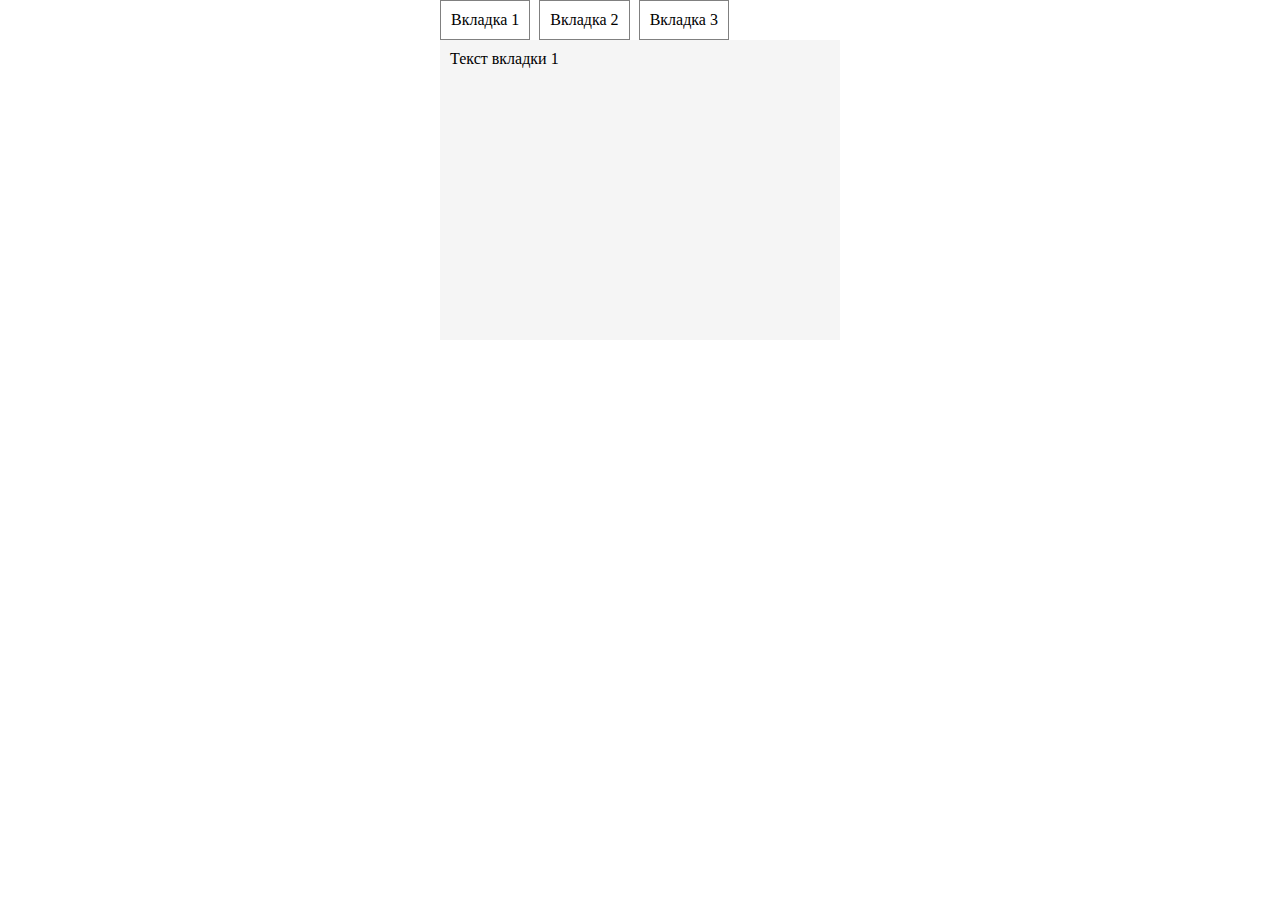
<file: Zadania/question 1/index.html>
<!DOCTYPE html>
<html lang="ru">

<head>
    <meta charset="UTF-8">
    <meta name="viewport" content="width=device-width, initial-scale=1.0">
    <title>Document</title>
    <link rel="stylesheet" href="style.css">
</head>

<body>
    <div class="parent" id="parent">
        <div class="menu" id="menu">
            <a href="">Вкладка 1</a>
            <a href="">Вкладка 2</a>
            <a href="">Вкладка 3</a>
        </div>
        <div class="tabs">
            <div class="tab active">Текст вкладки 1</div>
            <div class="tab">Текст вкладки 2</div>
            <div class="tab">Текст влкадки 3</div>
        </div>
    </div>
    <script src="script.js"></script>
</body>

</html>
</file>
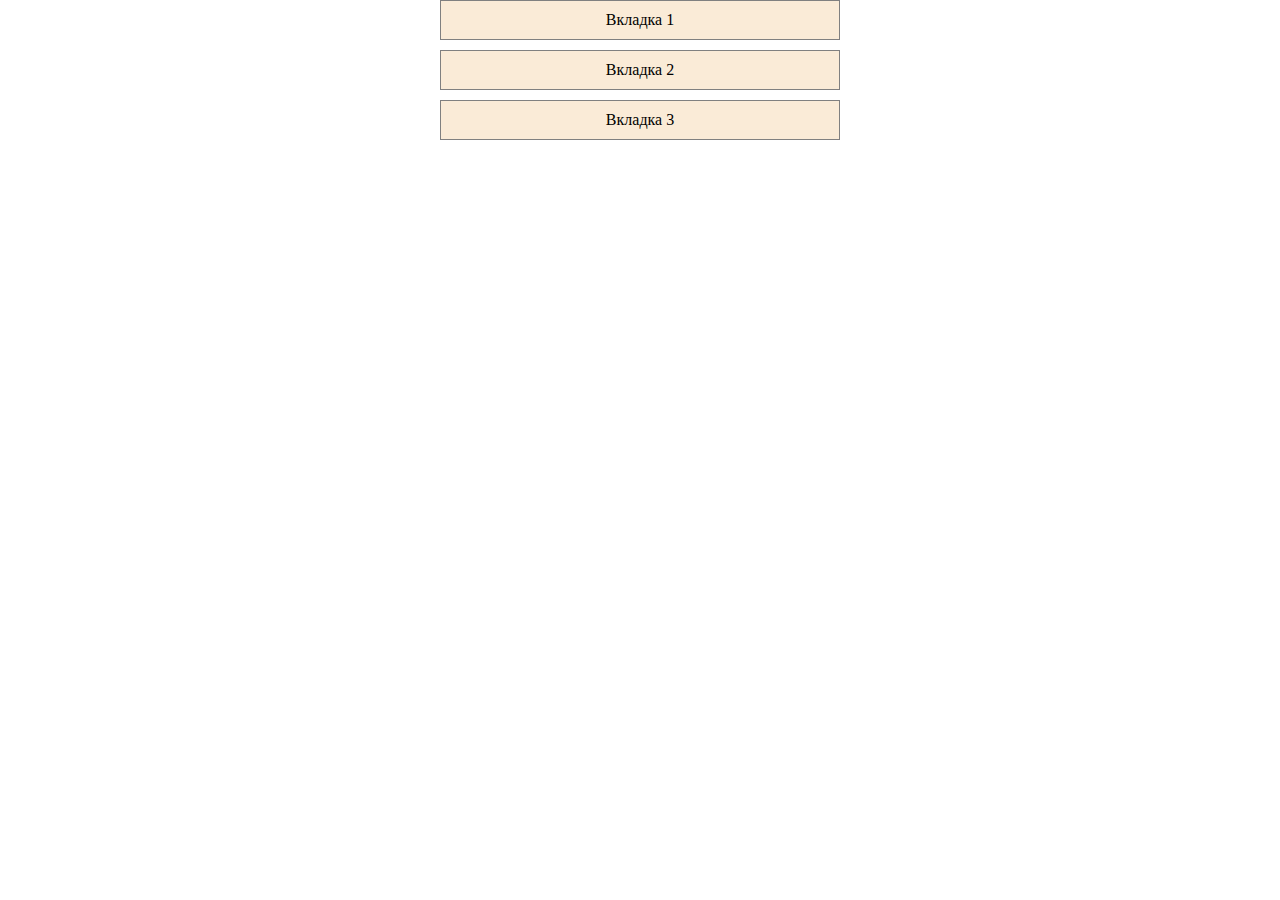
<file: Zadania/question 2/index.html>
<!DOCTYPE html>
<html lang="ru">

<head>
    <meta charset="UTF-8">
    <meta name="viewport" content="width=device-width, initial-scale=1.0">
    <title>Document</title>
    <link rel="stylesheet" href="style.css">
</head>

<body>
    <div class="parent" id="parent">
        <div class="tab">
            <div class="link">
                <a href="#">Вкладка 1</a>
            </div>
            <div class="text">
                <img class="image" src="img/346928865645162.webp" alt="">
            </div>
        </div>
        <div class="tab">
            <div class="link">
                <a href="#">Вкладка 2</a>
            </div>
            <div class="text">
                <img class="image" src="img/346928865645162.webp" alt="">
            </div>
        </div>
        <div class="tab">
            <div class="link">
                <a href="#">Вкладка 3</a>
            </div>
            <div class="text">
                <img class="image" src="img/346928865645162.webp" alt="">
            </div>
        </div>
    </div>
    <script src="script.js"></script>
</body>

</html>
</file>
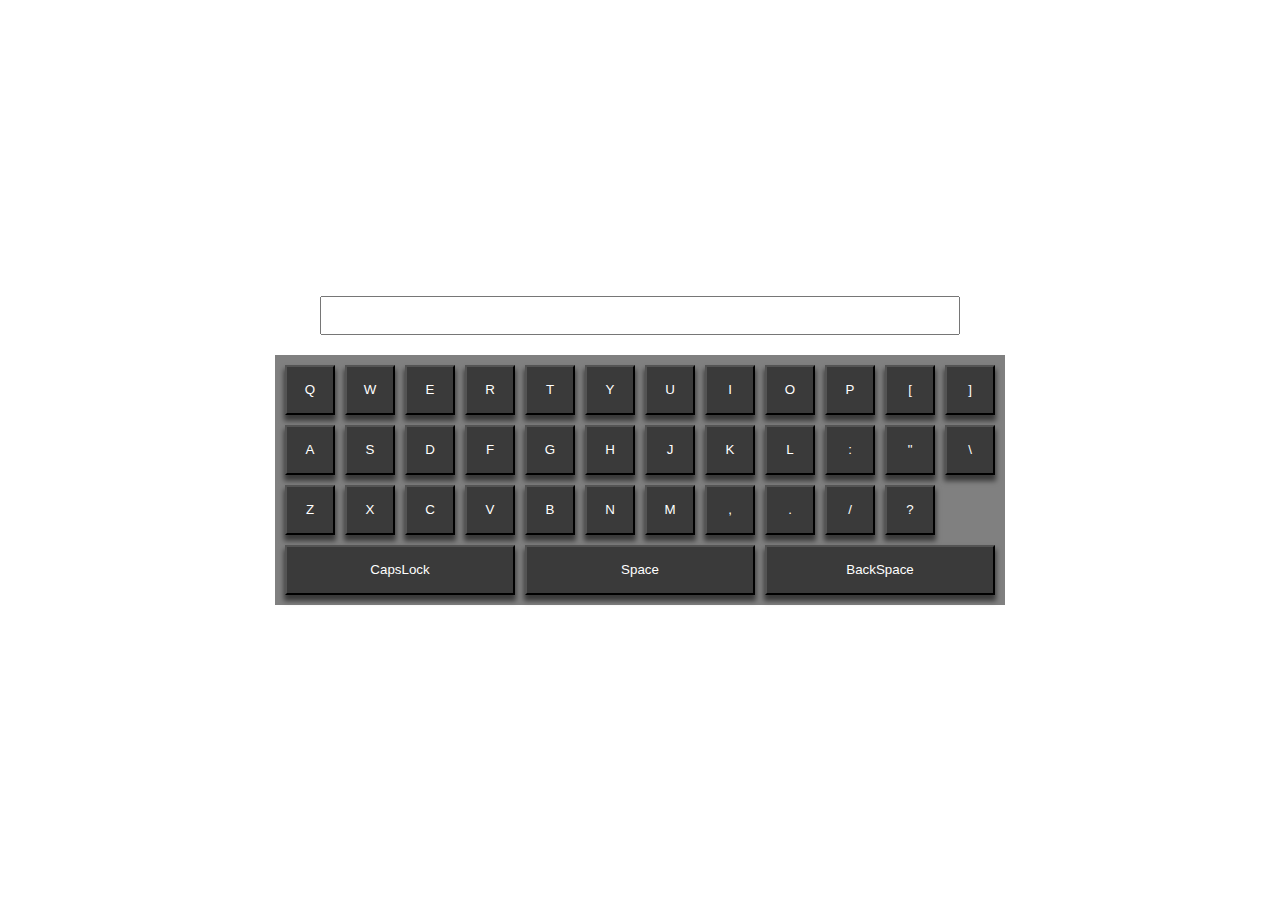
<file: Zadania/question 3/index.html>
<!DOCTYPE html>
<html lang="ru">

<head>
    <meta charset="UTF-8">
    <meta name="viewport" content="width=device-width, initial-scale=1.0">
    <title>Document</title>
    <link rel="stylesheet" href="style.css">
</head>

<body>
    <div class="wrapper">
        <input type="text" id="insideKeyboard">
        <div class="keyboard">
            <div class="keyboard__row">
                <button class="key">Q</button>
                <button class="key">W</button>
                <button class="key">E</button>
                <button class="key">R</button>
                <button class="key">T</button>
                <button class="key">Y</button>
                <button class="key">U</button>
                <button class="key">I</button>
                <button class="key">O</button>
                <button class="key">P</button>
                <button class="key">[</button>
                <button class="key">]</button>
            </div>
            <div class="keyboard__row">
                <button class="key">A</button>
                <button class="key">S</button>
                <button class="key">D</button>
                <button class="key">F</button>
                <button class="key">G</button>
                <button class="key">H</button>
                <button class="key">J</button>
                <button class="key">K</button>
                <button class="key">L</button>
                <button class="key">:</button>
                <button class="key">"</button>
                <button class="key">\</button>
            </div>
            <div class="keyboard__row">
                <button class="key">Z</button>
                <button class="key">X</button>
                <button class="key">C</button>
                <button class="key">V</button>
                <button class="key">B</button>
                <button class="key">N</button>
                <button class="key">M</button>
                <button class="key">,</button>
                <button class="key">.</button>
                <button class="key">/</button>
                <button class="key">?</button>
            </div>
            <div class="keyboard__row">
                <button class="key" id="capsLockButton">CapsLock</button>
                <button class="key" id="spaceButton">Space</button>
                <button class="key" id="backSpaceButton">BackSpace</button>
            </div>
        </div>
    </div>
    <script src="script.js"></script>
</body>

</html>
</file>
<file: Zadania/question 1/style.css>
* {
    box-sizing: border-box;
}

html,
body {
    height: 100%;
}

body {
    margin: 0;
}

.parent {
    margin: 0 auto;
    width: 400px;
}

.menu a {
    margin-right: 5px;
    display: inline-block;
    padding: 10px;
    color: black;
    text-decoration: none;
    border: 1px solid gray;
}

.menu a:hover {
    background-color: wheat;
}

.menu a.active {
    background-color: transparent;
    background: whitesmoke;
}

.tabs .tab:not(.active) {
    display: none;
}

.tabs .tab {
    padding: 10px;
    background-color: whitesmoke;
    height: 300px;
}
</file>
<file: Zadania/question 2/style.css>
* {
    box-sizing: border-box;
}

html,
body {
    height: 100%;
}

body {
    margin: 0;
}

.parent {
    margin: 0 auto;
    width: 400px;
}

.tab {
    margin-bottom: 10px;
}

.image {
    width: 100%;
    height: 100%;
    object-fit: cover;
}

.tab .link a {
    display: block;
    padding: 10px;
    color: black;
    text-decoration: none;
    text-align: center;
    background-color: antiquewhite;
    border: 1px solid gray;
}

.tab .link:hover a {
    background: wheat;
}

.tab:not(.active) .text {
    display: none;
}

.tab .text {
    border: 1px dashed gray;
    border-top: none;
    padding: 10px;
    height: 300px;
}
</file>
<file: Zadania/question 3/style.css>
* {
    box-sizing: border-box;
}

html,
body {
    margin: 0;
    height: 100%;
}

.wrapper {
    height: 100%;
    width: 100%;
    display: flex;
    flex-direction: column;
    justify-content: center;
    align-items: center;
    gap: 20px;
}

.keyboard {
    background-color: gray;
    padding: 10px;
    display: flex;
    flex-direction: column;
    gap: 10px;
}

.keyboard__row {
    display: flex;
    gap: 10px;
}

.keyboard>.keyboard__row:last-child>.key {
    width: 100%;
}

.key {
    width: 50px;
    height: 50px;
    background-color: rgb(58, 58, 58);
    color: white;
    box-shadow: 0px 5px 5px 1px rgba(0, 0, 0, 0.562);
}

#insideKeyboard {
    width: 50%;
    padding: 10px;
}
</file>
